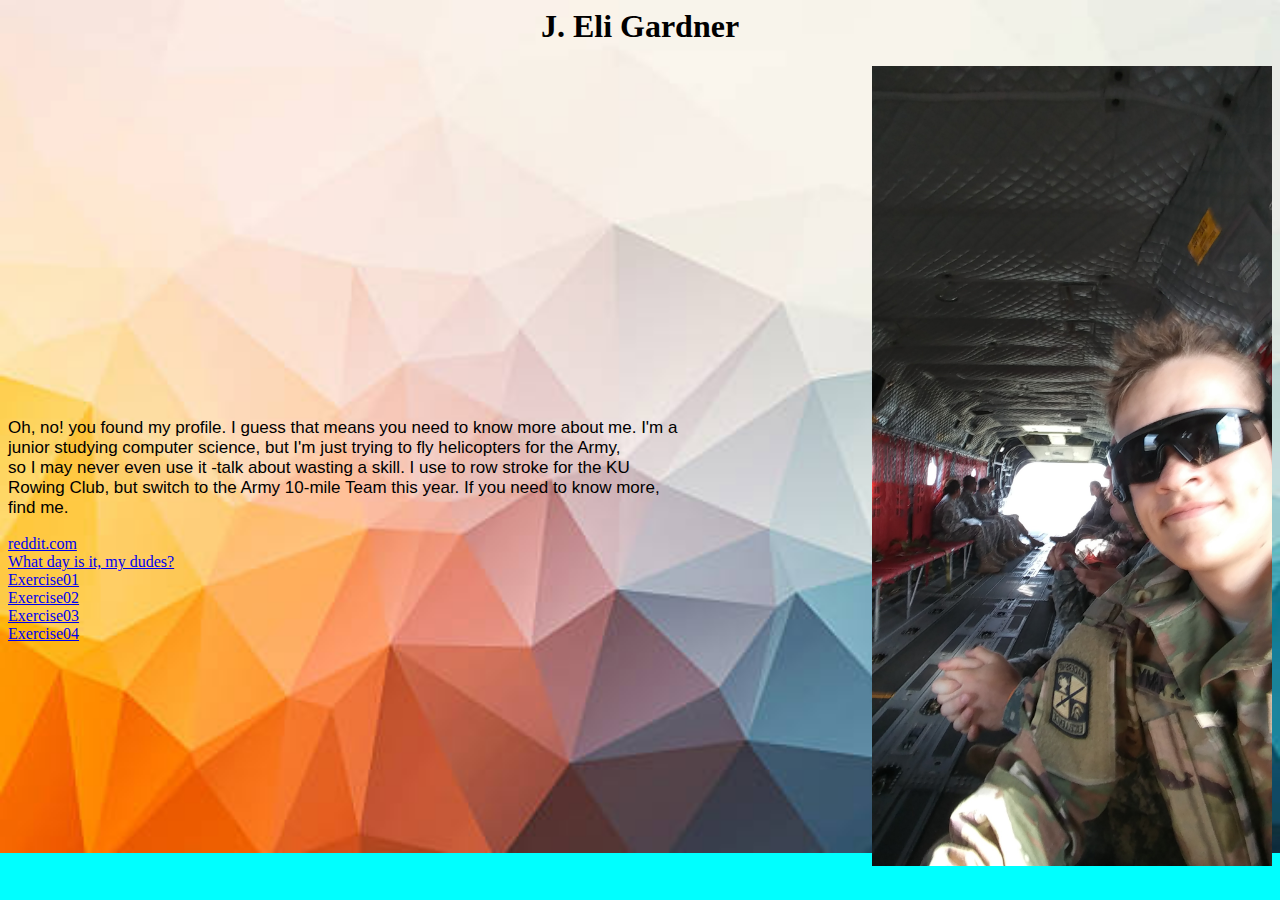
<file: index.html>
<html>
	<head>
  		<link rel="stylesheet" href="myStyle.css">
	</head>
	<body>
		<h1>J. Eli Gardner</h1><img class= "profile" src="profilePicture.jpg" alt="profile face">
		<iframe width="560" height="315" src="https://www.youtube.com/embed/kMhw5MFYU0s" frameborder="0" allow="autoplay; encrypted-media" allowfullscreen>
		</iframe>
		<p>
Oh, no! you found my profile. I guess that means you need to know more about me. I'm a
junior studying computer science, but I'm just trying to fly helicopters for the Army,
so I may never even use it -talk about wasting a skill. I use to row stroke for the KU
Rowing Club, but switch to the Army 10-mile Team this year. If you need to know more,
find me.</p>
<a href="https://old.reddit.com">reddit.com</a><br>
<a href="http://www.isitwednesdaymydudes.com/">What day is it, my dudes?</a><br>
<a href="http://people.eecs.ku.edu/~j664g270/exercise01/passwordpage.html">Exercise01</a><br>
<a href="http://people.eecs.ku.edu/~j664g270/exercise02/slideShow.html">Exercise02</a><br>
<a href="http://people.eecs.ku.edu/~j664g270/exercise03/profile.html">Exercise03</a><br>
<a href="http://people.eecs.ku.edu/~j664g270/exercise04/paragraphColors.html">Exercise04</a><br>
	</body>
</html>
</file>
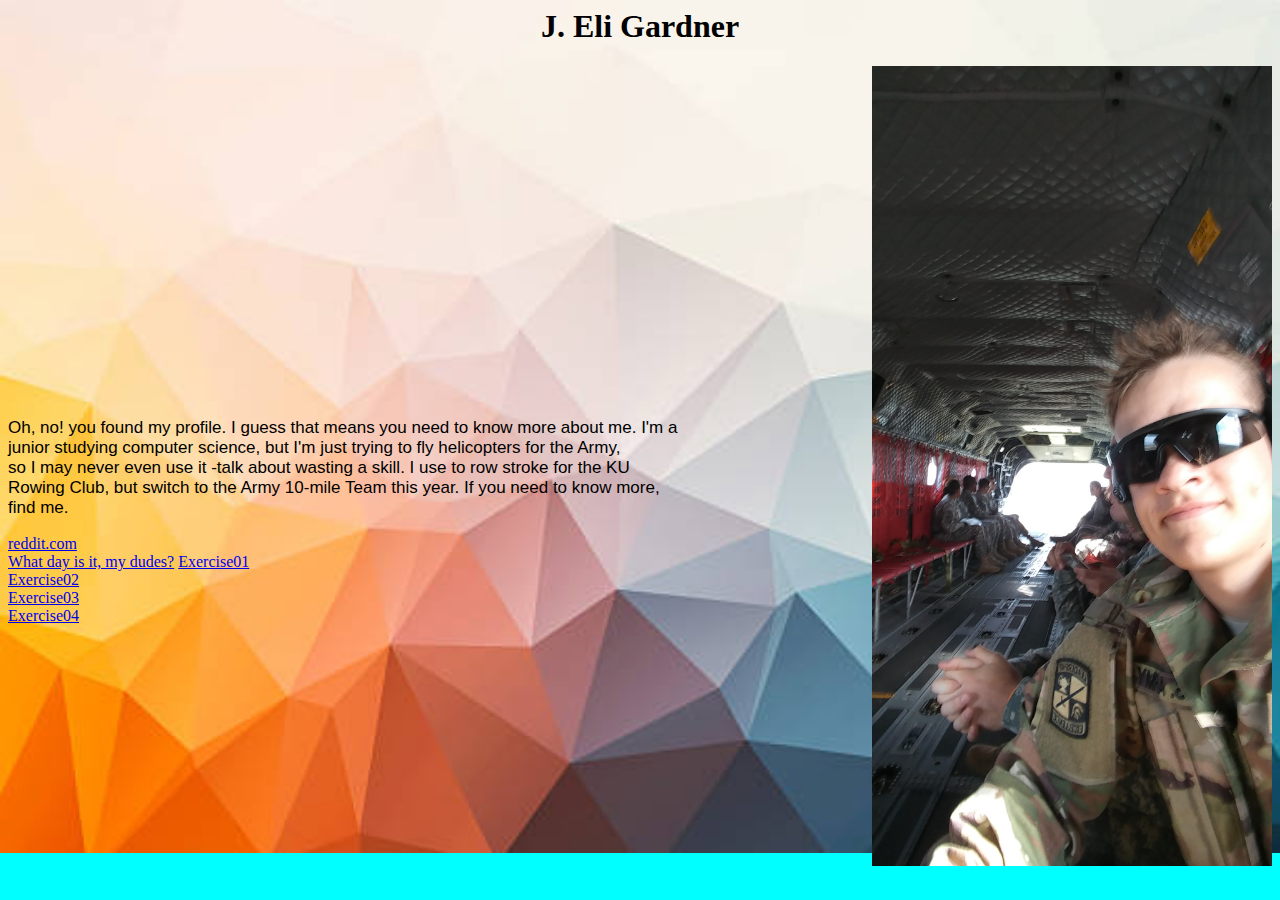
<file: ~j664g270.html>
<html>
	<head>
  		<link rel="stylesheet" href="myStyle.css">
	</head>
	<body>
		<h1>J. Eli Gardner</h1><img class= "profile" src="profilePicture.jpg" alt="profile face">
		<iframe width="560" height="315" src="https://www.youtube.com/embed/kMhw5MFYU0s" frameborder="0" allow="autoplay; encrypted-media" allowfullscreen>
		</iframe>
		<p>
Oh, no! you found my profile. I guess that means you need to know more about me. I'm a 
junior studying computer science, but I'm just trying to fly helicopters for the Army,
so I may never even use it -talk about wasting a skill. I use to row stroke for the KU
Rowing Club, but switch to the Army 10-mile Team this year. If you need to know more,
find me.</p>
<a href="https://old.reddit.com">reddit.com</a><br>
<a href="http://www.isitwednesdaymydudes.com/">What day is it, my dudes?</a>
<a href="http://people.eecs.ku.edu/~j664g270/exercise01/passwordpage.html">Exercise01</a><br>
<a href="http://people.eecs.ku.edu/~j664g270/exercise02/slideShow.html">Exercise02</a><br>
<a href="http://people.eecs.ku.edu/~j664g270/exercise03/profile.html">Exercise03</a><br>
<a href="http://people.eecs.ku.edu/~j664g270/exercise04/paragraphColors.html">Exercise04</a><br>
	</body>
</html>
</file>
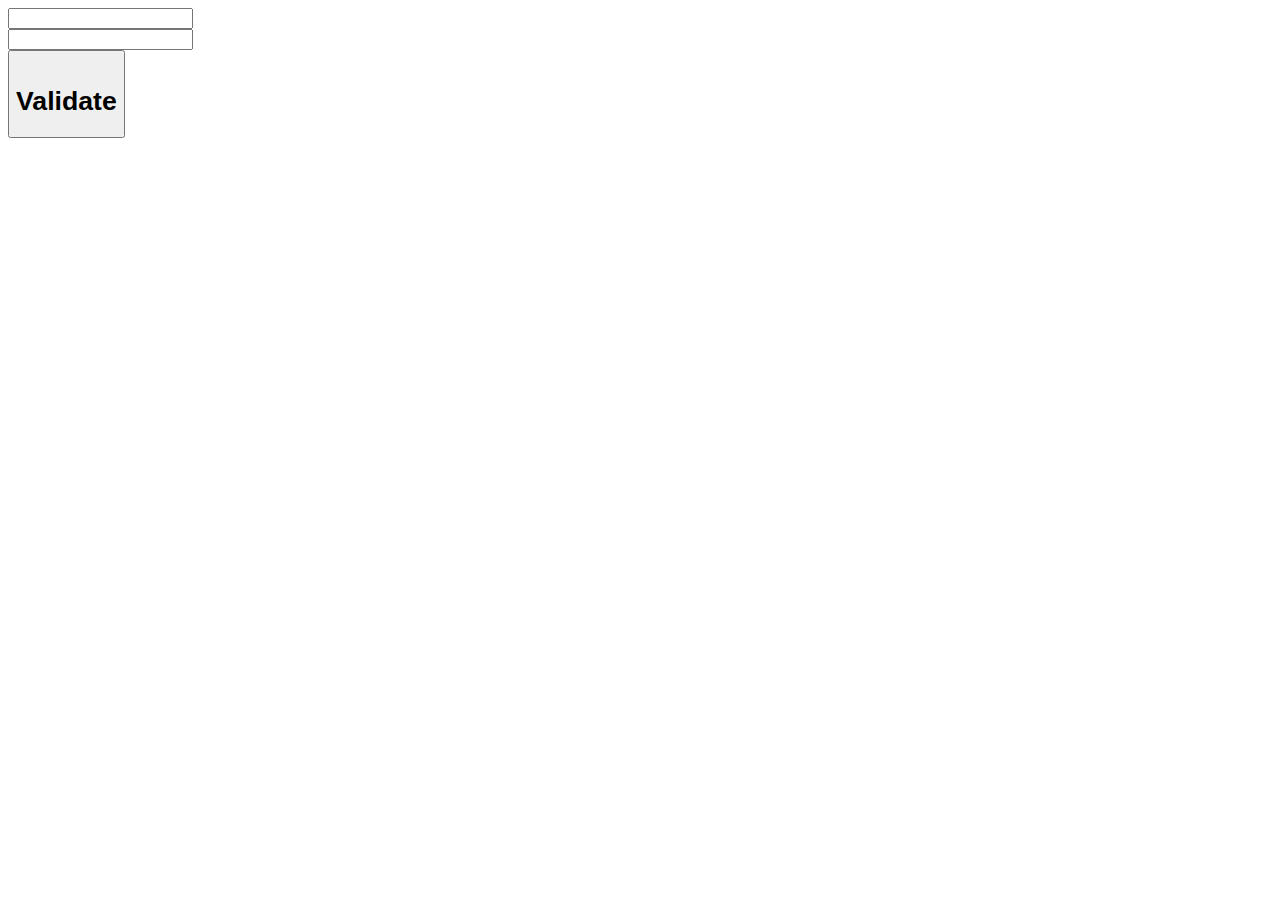
<file: exercise01/passwordpage.html>
<html>
  <head>
    <title>Page Title</title>
    <script type="text/javascript"
           src="passwordValidator.js">
    </script>
  </head>
  <body>
    <input type="password" id="pw1"><br>
    <input type="password" id="pw2"><br>
    <button onclick="validate()"><br>
    <h1>Validate</h1>
  </body>
</html>
</file>
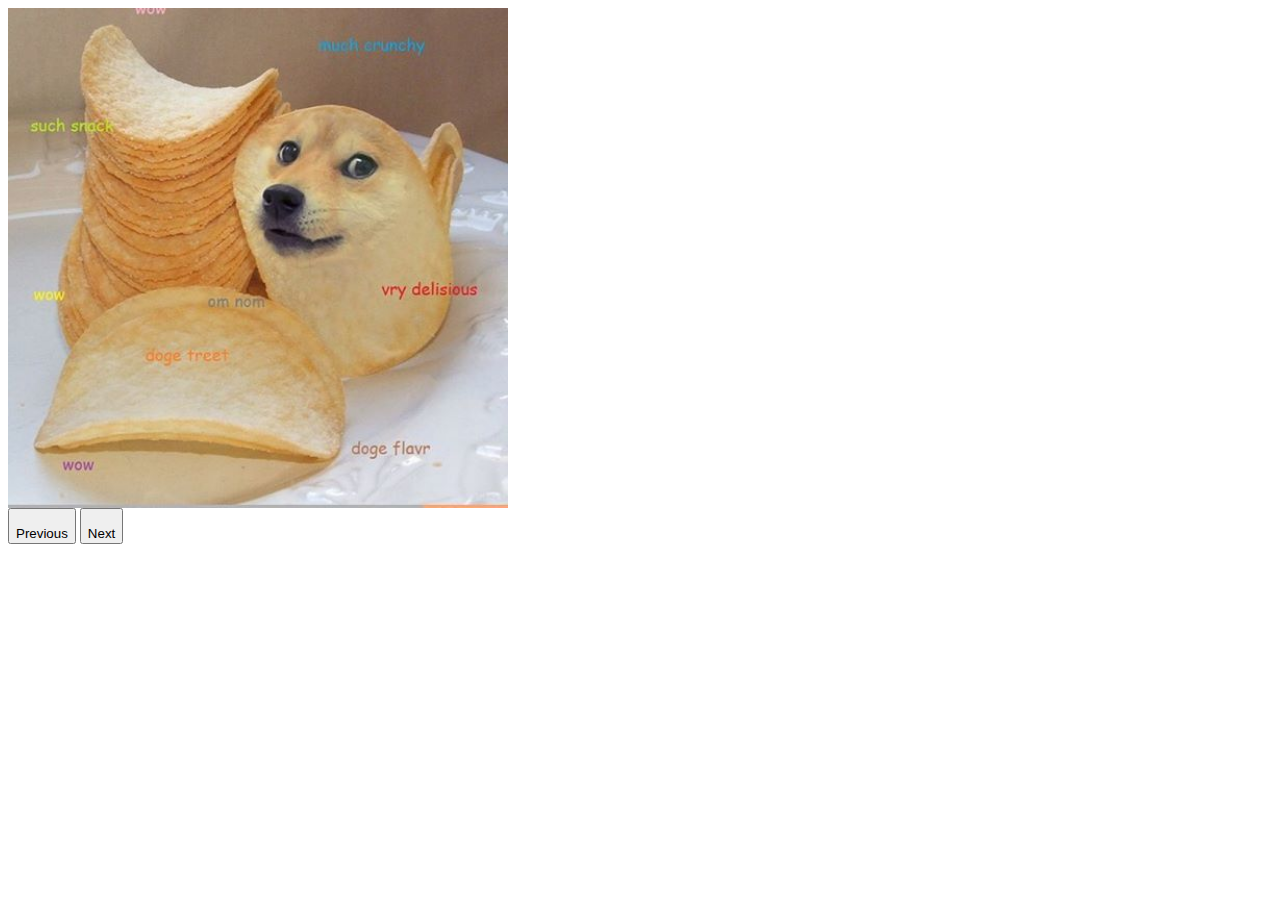
<file: exercise02/slideShow.html>
<html>
  <head>
    <title>Page Title</title>
    <script type="text/javascript"
           src="pic.js">
    </script>
  </head>
  <body>
    <img src="doge1.jpg" width="500" height="500" id=display><br>
    <button onclick="previous()"><br>
      <label> Previous </label>
    </button>
    <button onclick="next()"><br>
      <label> Next </label>
    </button>
  </body>
</html>
</file>
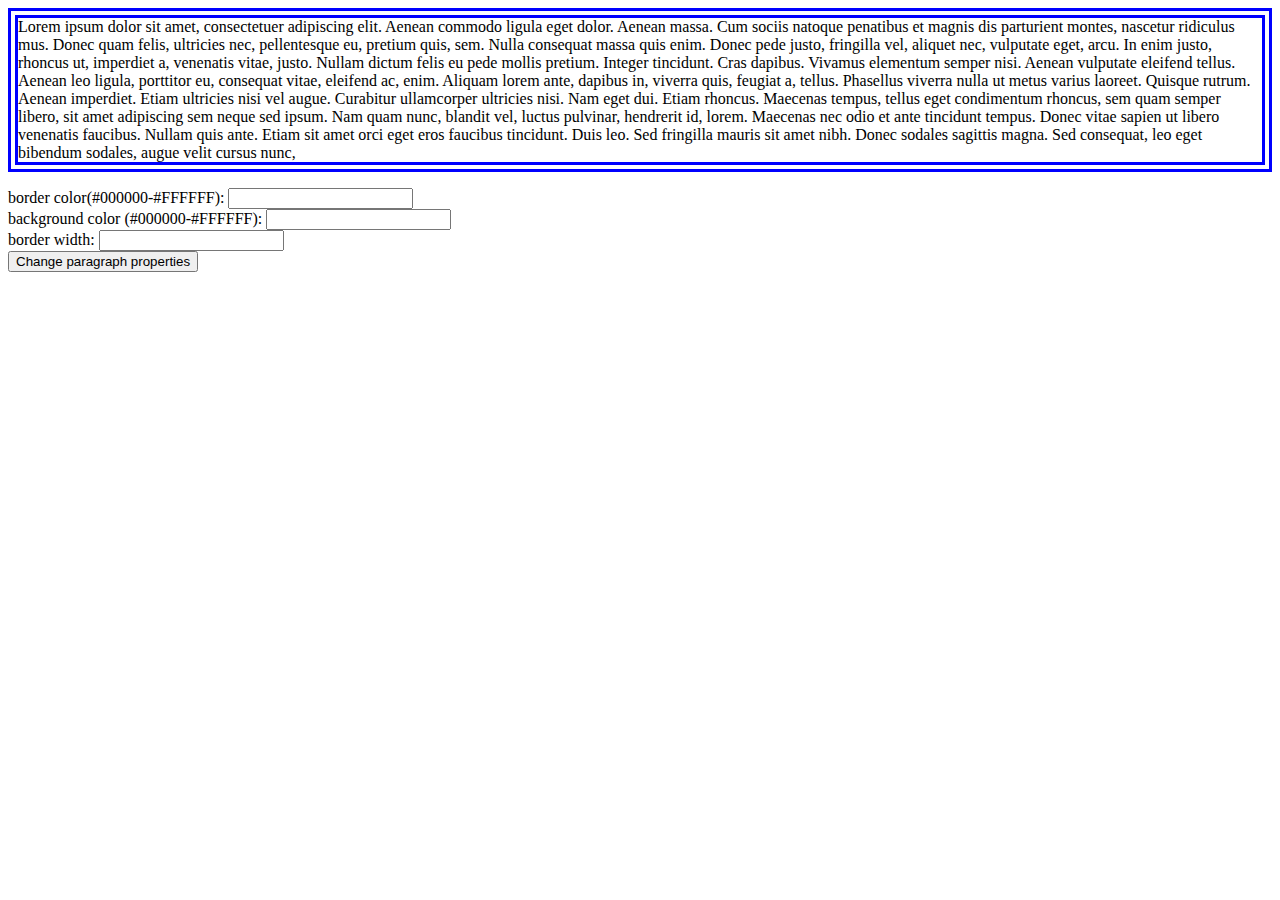
<file: Exercise04/paragraphColors.html>
<html>
	<body>
		<script type="text/javascript" src="buttons.js"></script>
		<head>
			
		    <link rel="stylesheet" href="myStyle.css">
		</head>
	<p id="paragraph">Lorem ipsum dolor sit amet, consectetuer adipiscing elit. Aenean commodo ligula eget dolor. Aenean massa. Cum sociis natoque penatibus et magnis dis parturient montes, nascetur ridiculus mus. Donec quam felis, ultricies nec, pellentesque eu, pretium quis, sem. Nulla consequat massa quis enim. Donec pede justo, fringilla vel, aliquet nec, vulputate eget, arcu. In enim justo, rhoncus ut, imperdiet a, venenatis vitae, justo. Nullam dictum felis eu pede mollis pretium. Integer tincidunt. Cras dapibus. Vivamus elementum semper nisi. Aenean vulputate eleifend tellus. Aenean leo ligula, porttitor eu, consequat vitae, eleifend ac, enim. Aliquam lorem ante, dapibus in, viverra quis, feugiat a, tellus. Phasellus viverra nulla ut metus varius laoreet. Quisque rutrum. Aenean imperdiet. Etiam ultricies nisi vel augue. Curabitur ullamcorper ultricies nisi. Nam eget dui. Etiam rhoncus. Maecenas tempus, tellus eget condimentum rhoncus, sem quam semper libero, sit amet adipiscing sem neque sed ipsum. Nam quam nunc, blandit vel, luctus pulvinar, hendrerit id, lorem. Maecenas nec odio et ante tincidunt tempus. Donec vitae sapien ut libero venenatis faucibus. Nullam quis ante. Etiam sit amet orci eget eros faucibus tincidunt. Duis leo. Sed fringilla mauris sit amet nibh. Donec sodales sagittis magna. Sed consequat, leo eget bibendum sodales, augue velit cursus nunc,
	</p>
	<label>border color(#000000-#FFFFFF):</label> <input type="text" rows="1" id='bColor' name='bColor'></input>
	<br>
	<label>background color (#000000-#FFFFFF):</label> <input type="text" rows="1" id='bgColor' name='bgColor' ></input>
	<br>
	<label>border width:</label> <input type="text" rows="1" id='bWidth' name='bWidth'></input>

	<br>
	<button type="" onclick="changeColor()">Change paragraph properties</button>
	</body>
</html>
</file>
<file: myStyle.css>
body 
{
    background-color: aqua;
	background-image: url("background.jpg");
	background-size: 100%;
	background-repeat: no-repeat;
	background-attachment: fixed;

}
h1 
{
    color: black;
    text-align: center;
}
p 
{
    color: black;
    white-space: pre;
    font-family: Arial, Helvetica, sans-serif;
    font-size: 17px;
}
p:hover
{
    color: black;
    white-space: pre;
    font-family: Arial, Helvetica, sans-serif;
    font-size: 17px;
    background-color: white;
}
img.profile
{
	float: right;
	width: 400px;

}
</file>
<file: Exercise04/myStyle.css>
p
{
    color: 000000;
    border: blue;
    background-color: FFFFFF;
    border-style: double;
    border-width: 10px;
}
</file>
